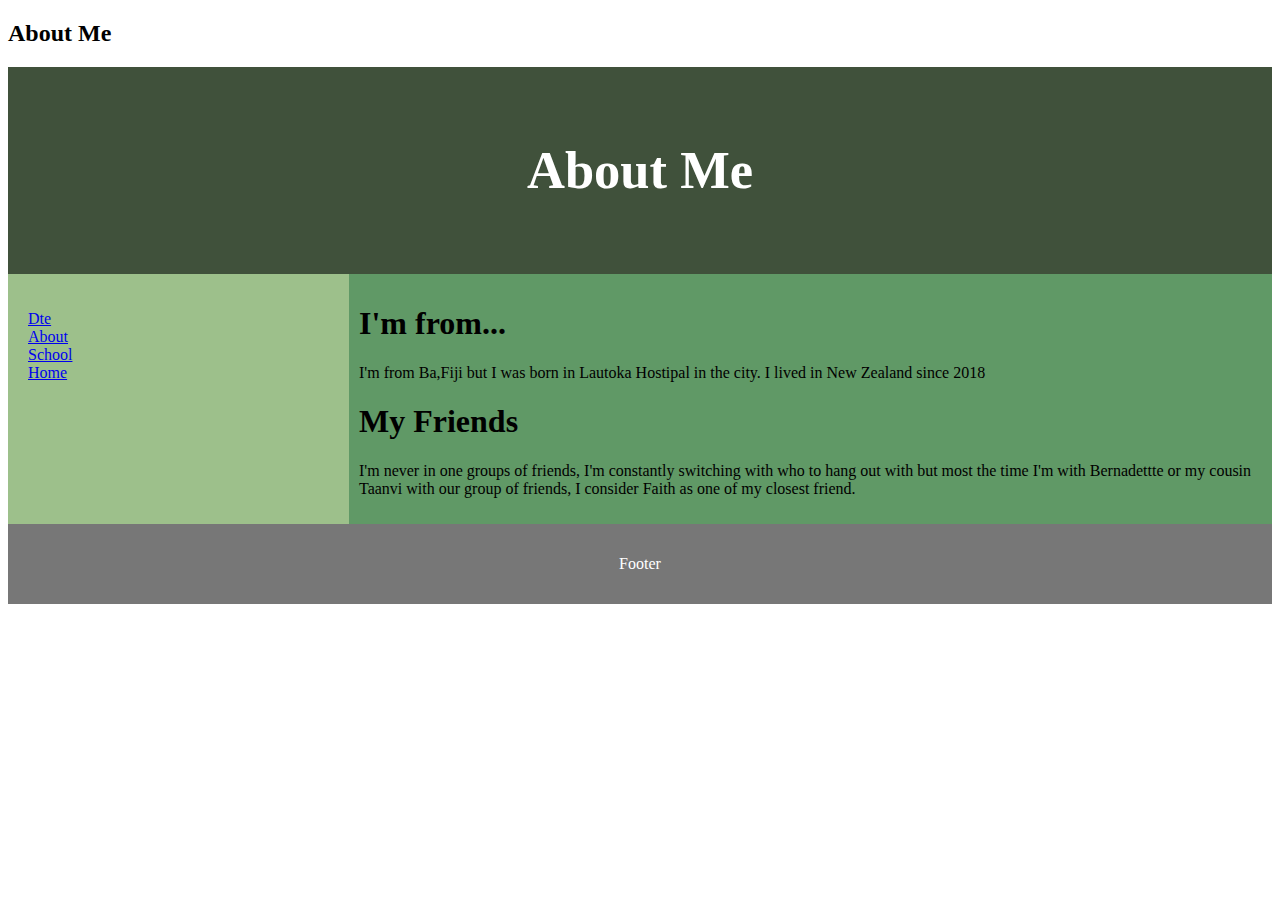
<file: about.html>
<!DOCTYPE html>
<link rel="stylesheet" href="style.css">
<html lang="en">
<head>
<title>Miss Raj</title>
<meta charset="utf-8">
<meta name="viewport" content="width=device-width, initial-scale=1">
</head>
<body>

<h2>About Me</h2>

<header>
  <h2>About Me</h2>
</header>

<section>
  <nav>
    <ul>
      <li><a href="dte.html">Dte</a></li>
      <li><a href="about.html">About</a></li>
      <li><a href="school.html">School</a></li>
      <li><a href="index.html">Home</a></li>
    </ul>
  </nav>
  <article>
    <h1>I'm from...</h1>
    <p>I'm from Ba,Fiji but I was born in Lautoka Hostipal in the city. I lived in New Zealand since 2018</p>
    <h1>My Friends</h1>
    <p>I'm never in one groups of friends, I'm constantly switching with who to hang out with but most the time I'm with Bernadettte or my cousin Taanvi with our group of friends, I consider Faith as one of my closest friend.</p>
  </article>
</section>

<footer>
  <p>Footer</p>
</footer>

</body>
</html>
</file>
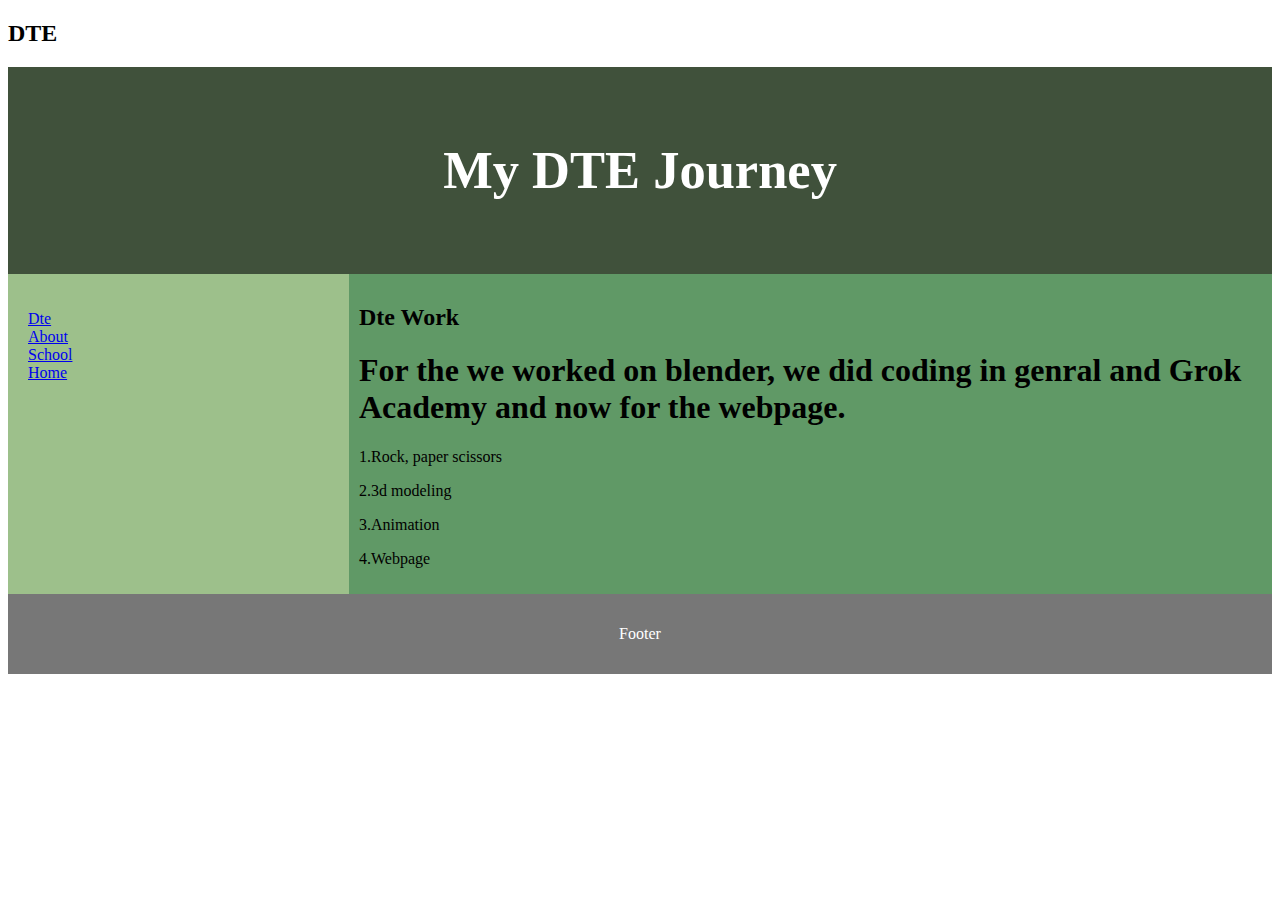
<file: dte.html>
<!DOCTYPE html>
<link rel="stylesheet" href="style.css">
<html lang="en">
<head>
<title>Miss Raj</title>
<meta charset="utf-8">
<meta name="viewport" content="width=device-width, initial-scale=1">
</head>
<body>

<h2>DTE</h2>

<header>
  <h2>My DTE Journey</h2>
</header>

<section>
  <nav>
    <ul>
      <li><a href="dte.html">Dte</a></li>
      <li><a href="about.html">About</a></li>
      <li><a href="school.html">School</a></li>
      <li><a href="index.html">Home</a></li>
    </ul>
  </nav>
  
  <article>
    <h2>Dte Work</h2>
    <h1>For the we worked on blender, we did coding in genral and Grok Academy and now for the webpage.</h1>
    <p>1.Rock, paper scissors</p>
    <p>2.3d modeling</p>
    <p>3.Animation</p>
    <p>4.Webpage<p/>
  </article>
</section>

<footer>
  <p>Footer</p>
</footer>

</body>
</html>
</file>
<file: style.css>
<style>
* {
  box-sizing: border-box;
}

body {
  font-family: cursive;
}

/* Style the header */
header {
  background-color: #40513B;
  padding: 30px;
  text-align: center;
  font-size: 35px;
  color: white;
}

/* Container for flexboxes */
section {
  display: -webkit-flex;
  display: flex;
}

/* Style the navigation menu */
nav {
  -webkit-flex: 1;
  -ms-flex: 1;
  flex: 1;
  background:#9DC08B;
  padding: 20px;
}

/* Style the list inside the menu */
nav ul {
  list-style-type: none;
  padding: 0;
}

/* Style the content */
article {
  -webkit-flex: 4;
  -ms-flex: 4;
  flex: 3;
  background-color: #609966;
  padding: 10px;
}

/* Style the footer */
footer {
  background-color: #777;
  padding: 15px;
  text-align: center;
  color: white;
}

/* Responsive layout - makes the menu and the content (inside the section) sit on top of each other instead of next to each other */
@media (max-width: 600px) {
  section {
    -webkit-flex-direction: column;
    flex-direction: column;
  }
}
</style>
</file>
